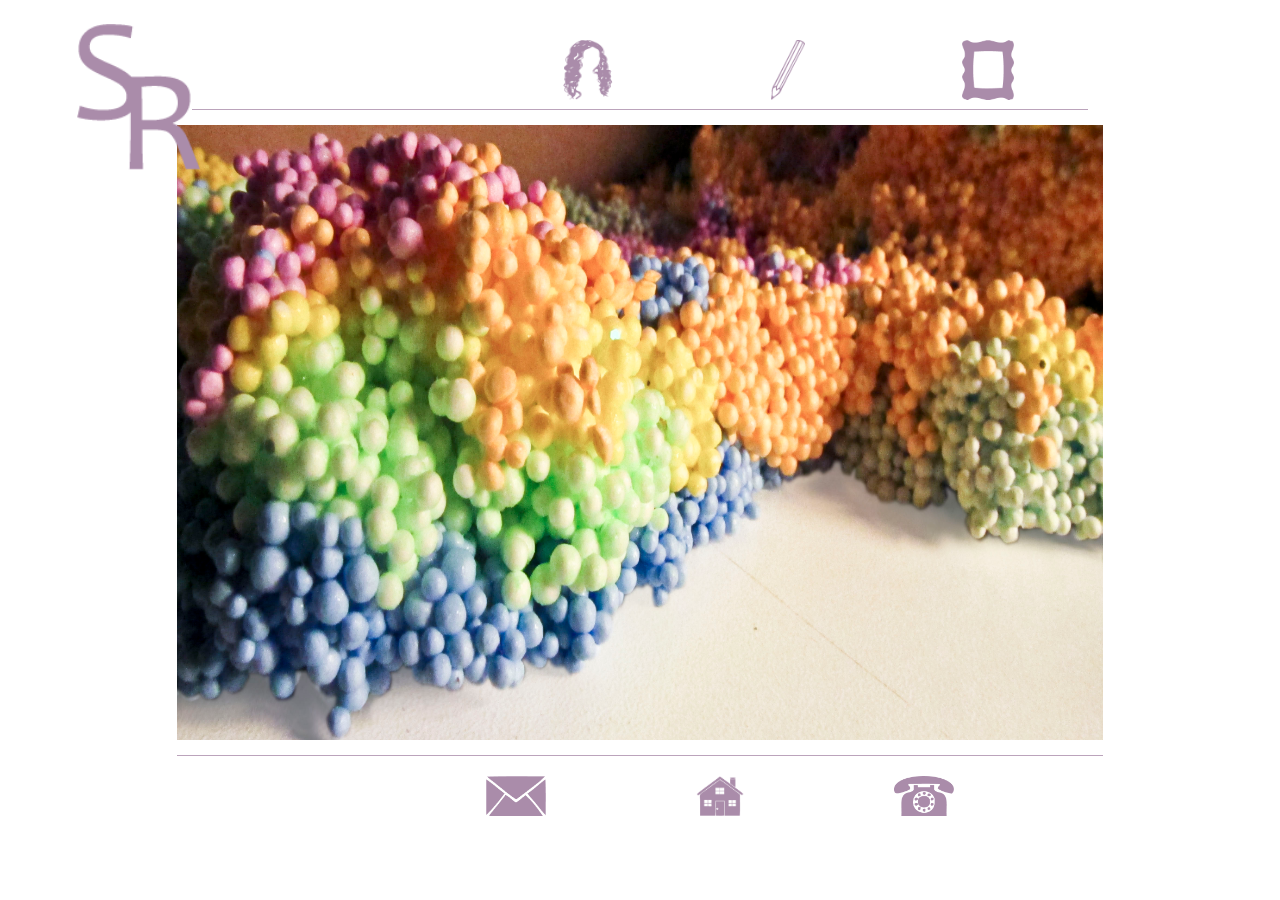
<file: index.html>
<!DOCTYPE html>
<html lang="en">
<head>
	<meta charset="UTF-8">
	<title>Sara Rose</title>
	<link rel="stylesheet" type="text/css" href="css/normalize.css">
	<link rel="stylesheet" type="text/css" href="css/bootstrap.css">
	<link rel="stylesheet" type="text/css" href="css/custom.css">
</head>
<body>
	<div>
			<div class="row">
				<div class="col-md-12">
					<a href="index.html"><img src="images/logo.png" width="123px" id="logo"></a>
					
					
					<nav id="header">
						<ul>
							<li class="headerLI">
								<a href="portfolio.html">
									<p class="p1">my<br/>portfolio</p>
								</a>
								<img src="images/frame.png" height="60px" class="img1">
							</li>
							<li class="headerLI">
								<a href="resume.html">
									<p class="p1">my<br/>resume</p>
								</a>
								<img src="images/pencil.png" height="60px" class="img1">
							</li>
							<li class="headerLI">
								<a href="about.html">
									<p class="p1">about <br/> me</p>
								</a>
								<img src="images/me2.png"  height="60px" width="50px" class="img1">
							</li>
						</ul>
					</nav>

				</div>

			</div>

			<div class="row">
				<div class="col-md-12" id="main">

					<div id="homeIMG">
							<img src="images/main.jpg" id="mainIMG">
					</div>


				</div>
			</div>

			<div class="row">
				<div class="col-md-12" id="footer">
					<nav id="footerNav">
						<ul>
			
							<li class="footerLI">
								<a href="mailto:sararose623@gmail.com?Subject=Hello Sara" target="_top"><p class="p3"> sararose623@gmail.com</p></a>
								<img src="images/email.png" height="40px"  id="bottomIcon"></li>
							<li class="footerLI">
								<p class="p2">new york,ny</p>
								<img src="images/home.png" height="40px" id="bottomIcon"></li>
								<li class="footerLI">
								<p class="p2">917-623-2053</p>
								<img src="images/phone.png" height="40px" id="bottomIcon"></li>
						</ul>
					</nav>
				</div>
			</div>
	</div>




	<script src="https://ajax.googleapis.com/ajax/libs/jquery/2.1.4/jquery.min.js"></script>
	<script src="js/bootstrap.js"></script>
	<script src="js/custom.js"></script>
</body>
</html>
</file>
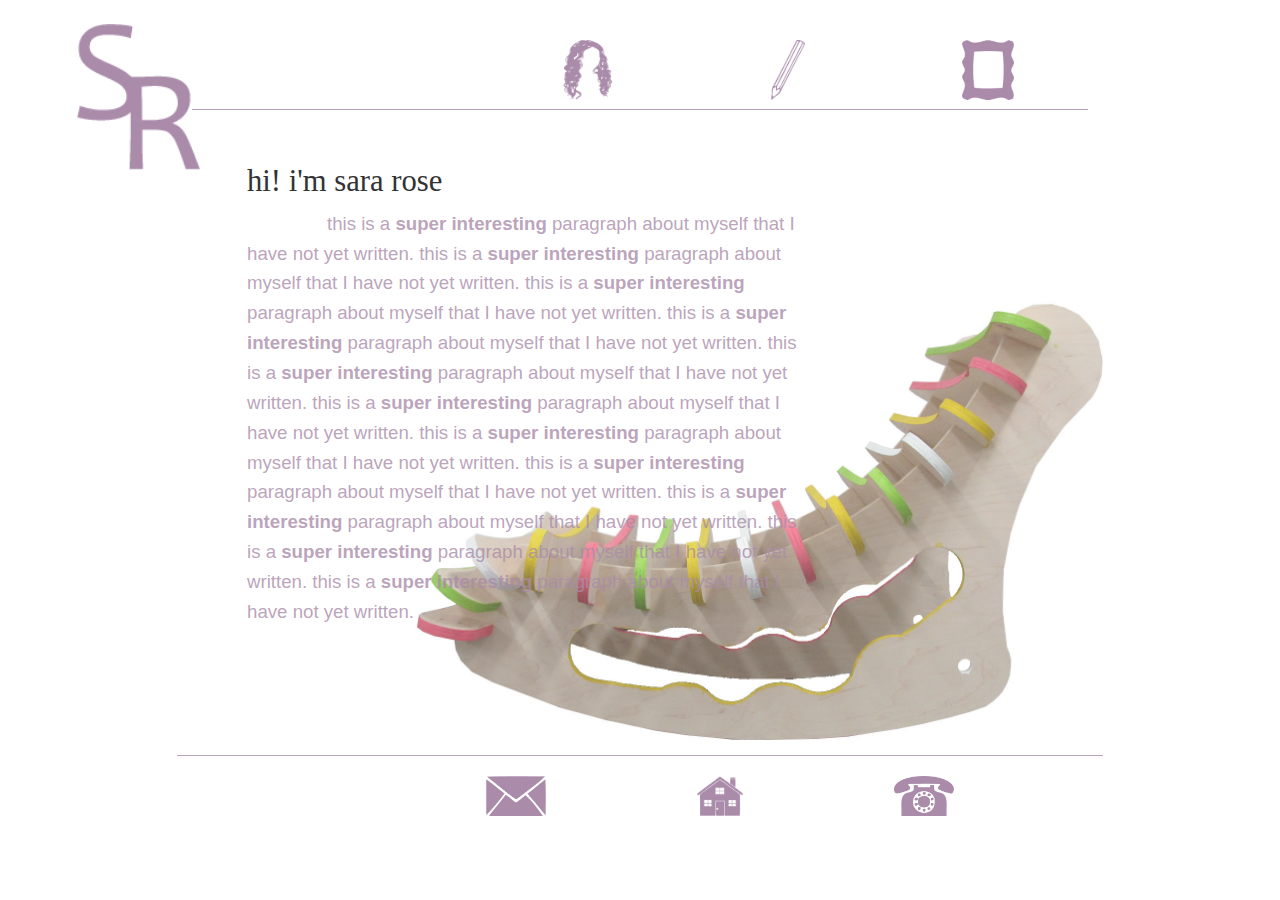
<file: about.html>
<!DOCTYPE html>
<html lang="en">
<head>
	<meta charset="UTF-8">
	<title>Sara Rose</title>
	<link rel="stylesheet" type="text/css" href="css/normalize.css">
	<link rel="stylesheet" type="text/css" href="css/bootstrap.css">
	<link rel="stylesheet" type="text/css" href="css/custom.css">
</head>
<body>
	<div>
			<div class="row">
				<div class="col-md-12">
					<a href="index.html"><img src="images/logo.png" width="123px" id="logo"></a>
					
					
					<nav id="header">
						<ul>
							<li class="headerLI">
								<a href="portfolio.html">
									<p class="p1">my<br/>portfolio</p>
								</a>
								<img src="images/frame.png" height="60px" class="img1">
							</li>
							<li class="headerLI">
								<a href="resume.html">
									<p class="p1">my<br/>resume</p>
								</a>
								<img src="images/pencil.png" height="60px" class="img1">
							</li>
							<li class="headerLI">
								<a href="about.html">
									<p class="p1">about <br/> me</p>
								</a>
								<img src="images/me2.png"  height="60px" width="50px" class="img1">
							</li>
						</ul>
					</nav>

				</div>

			</div>

			<div class="row">
				<div class="col-md-12" id="main">
			
					<img src="images/chair.jpg" width="100%" id="chair">
					<div id="about">

						<h1>hi! i'm sara rose</h1>
						
							<p id="pAbout">this is a <b> super interesting </b> paragraph about myself that I have not yet written. this is a <b> super interesting </b> paragraph about myself that I have not yet written. this is a <b> super interesting </b> paragraph about myself that I have not yet written. this is a <b> super interesting </b> paragraph about myself that I have not yet written. this is a <b> super interesting </b> paragraph about myself that I have not yet written. this is a <b> super interesting </b> paragraph about myself that I have not yet written. this is a <b> super interesting </b> paragraph about myself that I have not yet written. this is a <b> super interesting </b> paragraph about myself that I have not yet written. this is a <b> super interesting </b> paragraph about myself that I have not yet written. this is a <b> super interesting </b> paragraph about myself that I have not yet written. this is a <b> super interesting </b> paragraph about myself that I have not yet written. 
			
							</p>
					</div>
				
				</div>
			</div>

			<div class="row">
				<div class="col-md-12" id="footer">
					<nav id="footerNav">
						<ul>
			
							<li class="footerLI">
								<a href="mailto:sararose623@gmail.com?Subject=Hello Sara" target="_top"><p class="p3"> sararose623@gmail.com</p></a>
								<img src="images/email.png" height="40px"  id="bottomIcon"></li>
							<li class="footerLI">
								<p class="p2">new york,ny</p>
								<img src="images/home.png" height="40px" id="bottomIcon"></li>
								<li class="footerLI">
								<p class="p2">917-623-2053</p>
								<img src="images/phone.png" height="40px" id="bottomIcon"></li>
						</ul>
					</nav>
				</div>
			</div>
	</div>




	<script src="https://ajax.googleapis.com/ajax/libs/jquery/2.1.4/jquery.min.js"></script>
	<script src="js/bootstrap.js"></script>
	<script src="js/custom.js"></script>
</body>
</html>
</file>
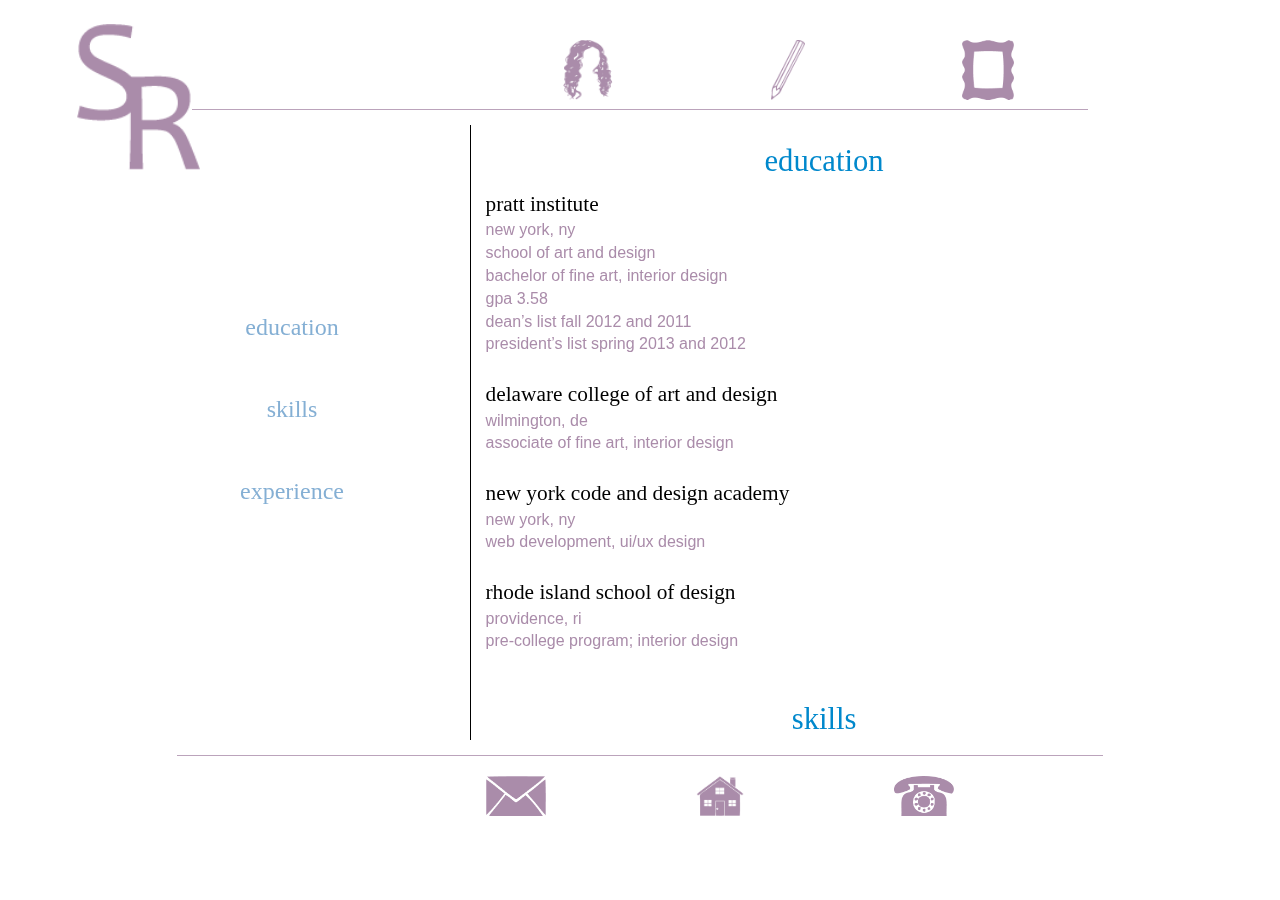
<file: resume.html>
<!DOCTYPE html>
<html lang="en">
<head>
	<meta charset="UTF-8">
	<title>Sara Rose</title>
	<link rel="stylesheet" type="text/css" href="css/normalize.css">
	<link rel="stylesheet" type="text/css" href="css/bootstrap.css">
	<link rel="stylesheet" type="text/css" href="css/custom.css">
	<link rel="stylesheet" type="text/css" href="css/scrollspy.css">
</head>
<body>
	<div>
			<div class="row">
				<div class="col-md-12">
					<a href="index.html"><img src="images/logo.png" width="123px" id="logo"></a>
					
					
					<nav id="header">
						<ul>
							<li class="headerLI">
								<a href="portfolio.html">
									<p class="p1">my<br/>portfolio</p>
								</a>
								<img src="images/frame.png" height="60px" class="img1">
							</li>
							<li class="headerLI">
								<a href="resume.html">
									<p class="p1">my<br/>resume</p>
								</a>
								<img src="images/pencil.png" height="60px" class="img1">
							</li>
							<li class="headerLI">
								<a href="about.html">
									<p class="p1">about <br/> me</p>
								</a>
								<img src="images/me2.png"  height="60px" width="50px" class="img1">
							</li>
						</ul>
					</nav>
				</div>
			</div>


			<div class="row">
				<div class="col-md-12" id="main">
				<div id="scroll">
					<div class="container">
						  <div class="row">
						    <nav class="col-sm-3" id="myScrollspy">
						      <ul class="nav nav-pills nav-stacked">
						        <li class="resumeScroll"><a href="#section1">education</a></li>
						        <li class="resumeScroll"><a href="#section2">skills</a></li>
						        <li class="resumeScroll"><a href="#section3">experience</a></li>
						                             
						          </ul>
						        </li>
						      </ul>
						    </nav>
						    <div class="col-sm-9">
						      <div id="section1">  
						      	<h2>education</h2>  
						        <p>

								<span class="large">pratt institute</span>
								<br>
								new york, ny<span class="right">graduated may 2013</span>
								<br>
								school of art and design
								<br>		
								bachelor of fine art, interior design
								<br>
								gpa 3.58
								<br>
								dean’s list fall 2012 and 2011
								<br>
								president’s list spring 2013 and 2012
								<br>
								<br>

								<span class="large">delaware college of art and design</span>
								<br>
								wilmington, de<span class="right">graduated may 2011</span>
								<br>
								associate of fine art, interior design
								<br>
								<br>

						        <span class="large">new york code and design academy</span>
						        <br>
						        new york, ny<span class="right" >summer/fall 2015</span>
						        <br>
								web development, ui/ux design
								<br>
								<br>
								
								<span class="large">rhode island school of design</span>
								<br>
								providence, ri<span  class="right">summer 2008</span> 	
								<br>
								pre-college program; interior design

						        </p>

						      </div>
						      <div id="section2"> 
						        <h2>skills</h2>
						        <p>
						        
						        adobe photoshop
						        <br>
								adobe illustrator
								<br>
								adobe indesign
								<br>
								<br>								autocad
								<br>
								google sketchup
								<br>
								3ds max design
								<br>
								<br>
								html
								<br>
								css
								<br>
								javascript
								<br>
								jquery
								<br>
								<br>
								microsoft office
								<br>
								constructing physical models
								<br>
								hand drafting 
								
						        </p>
						      </div>        
						      <div id="section3">         
						        <h2>experience</h2>
						        <p>
						        <span class="large">babesta</span>
						        <br> new york, ny <span class="right">july 2013 - present</span>
						        <br>					
								high-end children’s furniture and fashion boutique 
								<br>
								graphic design, visual marketing associate, store manager
								<br>
								<span class="indent">creates graphics for social media posts, weekly newsletters and seasonal catalogs
								<br>
								designs and execute monthly window displays
								<br>
								designs and execute retail displays and merchandise layouts 
								<br>
								directly responsible for children’s market research 
								<br>
								monitors current trends and new products 
								<br>
								generates reports to update and advise management and staff 
								<br>
								trains retail associates</span>
								<br>
								<br>

								<span class="large">ducduc and the new traditionalists</span>
								<br>
								new york, ny <span class="right">july 2012 – may 2013</span>
								<br>
								high-end custom furniture design and manufacturing
								<br> 
								design intern
								<br>
								<span class="indent">produced 3d models of furniture designs using google sketchup
								<br>
								created graphics for company website, brochure and newsletters
								<br>
								assisted in the development and layout of furniture catalog for retailers
								<br>
								rendered images of custom furniture orders using photoshop 
								<br>
								drew floor plans of showroom and exhibition layouts using autocad
								<br>
								prepared research documentation on current market trends in children’s furniture </span>
								<br>
								<br>

								<span class="large">dylan’s candy bar</span>
								<br> new york, ny	<span class="right">june 2013 - october 2013</span>
								<br>
								iconic candy emporium
								<br>
								visual merchandising/candy café associate
								<br>
								<span class="indent">designed and maintained fun and imaginative product displays
								<br>
								provided enthusiastic candy-centric experiences to customers 
								<br>
								crafted creative delicious desserts 
								</span>
								<br>
								<br>

								<span class="large">friends of the high line</span>
								<br> new york, ny	<span class="right">spring 2012</span>
								<br>
								non-profit organization dedicated to maintaining high line park
								<br>
								volunteer
								<br>
								<span class="indent">worked closely with high line gardeners 
								<br>
								provided high line information to visitors about the park’s history and design
								</span>
								<br>
								<br> 

								<span class="large">lbd fine art</span>
								<br>
								 chicago, il<span class="right">summer 2011</span>
								 <br>
								design intern
								<br>
								design firm specializing in the selection of fine art 
								<br>
								<span class="indent">assisted in the creation and installation of art for pediatric hospitals 
								</span>
								<br>
								<br>

								<span class="large">the tyler place resort</span>
								<br>
								 highgate springs, vt<span class="right">summers 2006 - 2011</span>
								 <br>
								award winning family resort
								<br>
								counselor 
								<br>
								<span class="indent">supervised and led creative, hands-on activities for children
								<br> 
								provided one-on-one care for special needs children
								</span>

						        </p>
						      </div>
						      
						    </div>
						  </div>
						</div>

										



				</div>
			</div>
			</div>
			<div class="row">
				<div class="col-md-12" id="footer">
					<nav id="footerNav">
						<ul>
			
							<li class="footerLI">
								<a href="mailto:sararose623@gmail.com?Subject=Hello Sara" target="_top"><p class="p3"> sararose623@gmail.com</p></a>
								<img src="images/email.png" height="40px"  id="bottomIcon"></li>
							<li class="footerLI">
								<p class="p2">new york,ny</p>
								<img src="images/home.png" height="40px" id="bottomIcon"></li>
								<li class="footerLI">
								<p class="p2">917-623-2053</p>
								<img src="images/phone.png" height="40px" id="bottomIcon"></li>
						</ul>
					</nav>
				</div>
			</div>
	</div>




	<script src="https://ajax.googleapis.com/ajax/libs/jquery/2.1.4/jquery.min.js"></script>
	<script src="js/bootstrap.js"></script>
	<script src="js/custom.js"></script>
</body>
</html>
</file>
<file: css/custom.css>
body{
	margin-left: 15%;
	margin-right: 15%;
	margin-top: 15px;
	margin-bottom: 0;
}

#logo{
	position: absolute;
	left: -100px;
	bottom: -60px;
	z-index: 5;
}

#main{
	min-height: 615px;
	max-height: 615px;
	width: 100%;
	margin-top: 15px;
	margin-bottom: 15px;
	padding: 0;
	overflow: hidden;

}

#homeIMG{
	width: 100%;
	height: 615px;
	margin: 0;
	padding: 0;
}

#mainGallery{
	min-height: 615px;
	max-height: 615px;
	width: 100%;
	margin-top: 15px;
	margin-bottom: 15px;
	padding: 0;
	overflow-y: scroll;

}

#mainIMG{
	margin: 0;
	padding: 0;
	height: 615px;
	width: 100%;
}


/*.notHomePage{
	overflow: scroll;
	overflow-x: hidden;
}*/

#footer{
	max-height:80px;
	height:70px;
	width: 100%;
	border-top: solid 1px rgba(170,140,170,.8);
	position: relative;
	bottom: 0;
	
}

.footerLI{
	width: 200px;
	position: relative;
	left: 25%;
	padding-top: 10px;
	/*border: solid;*/
}

#footerNav{
	position: relative;
	bottom: 0;
}

#header{
	max-height:80px;
	height:90px;
	width: 100%;
	margin-top: 15px;
	border-bottom: solid 1px rgba(170,140,170,.8);
	
}

.headerLI{
	position: relative;
	right: 0;
	float: right;
	
}

.img1{
	position: absolute;
	top: 0;
	bottom: 0;
	left: 0;
	right: 0;
	margin: auto;

}

#bottomIcon{
	position: absolute;
	top: 0;
	bottom: 0;
	left: 0;
	right: 0;
	margin: auto;
}

/*.p2:hover{
	cursor: default;
}
*/
nav ul{
	padding:0px;
	margin:0px;
	width: 100%;
}



nav ul li{
	list-style: none;
	display: inline-block;
	height:80px;
	width:200px;
	
}

.p1{
	display: none;
	text-align: center;
	text-decoration: none;
	font-size: 16pt;
	position: absolute;
	top: 15%;
	bottom: 0;
	left: 0;
	right: 0;
	margin: auto;
	/*line-height: 20%;*/
	/*padding:0px;*/
	

}

.p2{
	display: none;
	text-align: center;
	text-decoration: none;
	font-size: 14pt;
	position: absolute;
	top: 30%;
	bottom: 0;
	left: 0;
	right: 0;
	margin: auto;
	
}

.p3{
	display: none;
	text-align: center;
	text-decoration: none;
	font-size: 14pt;
	position: absolute;
	top: 30%;
	bottom: 0;
	left: 0;
	right: 0;
	margin: auto;
	color: #0088cc;
	
}



a:link{
	text-decoration: none;

}

a:visited{
	text-decoration: none;
}

.p2:hover{
	cursor: default;
}

h1{
	font-family: candara;
	font-size: 23pt;
	
	
}

h2{
	font-family: candara;
	font-size: 23pt;
	color: #0088cc;
	text-align: center;
}

h3{
	font-family: candara;
	font-size: 23pt;
	color: rgb(170,140,170);
}


p{
	
	font-family: arial;
	color: rgb(170,140,170);
	
}

#about{
	width: 65%;
	height: 80%;
	padding: 20px;
	position: absolute;
	top: 0;
	left: 50px;	

}

#pAbout{
	font-size: 14pt;
	line-height: 160%;
	text-indent: 80px;
	color: rgba(170,140,170,.8);
	
}

#chair{
	/*padding: 0;*/
	height: 550px;
	width: auto;
	position: absolute;
	bottom: 0;
	right: 0;
	padding-top: 100px;
	padding-bottom: 0;
	z-index: -1;
	opacity: .8;
	/*margin: 15px;*/


}


.large{
	font-size: 16pt;
	font-family: candara;
	color: black;

}

.right{
	position: absolute;
	right: 0;

}

.indent{
	position: relative;
	left: 5%;
}



.gallery{
	position: relative;
	width: 180px;
	height: 180px;
	overflow: hidden;
	padding: 0;
	margin: 5px;
}

.gallery2{
	position: relative;
	width: 250px;
	height: 180px;
	overflow: hidden;
	padding: 0;
	margin: 5px;
}

.gallery3{
	position: relative;
	width: 300px;
	height: 180px;
	overflow: hidden;
	padding: 5px;
	margin: 5px;
	border: solid 1px rgb(200,200,200);
}
</file>
<file: css/scrollspy.css>
body{
  position: relative;
}
ul.nav-pills {
      top: 300px;
      position: fixed;
      padding: 0;
      margin: 0;


  }
  div.col-sm-9 div {
      height: 200px;
      font-size: 16px;
      padding: 0;
      margin: 0;
  }

  .col-sm-9{
    border-left: solid 1px black;
  }

  #scroll{
    height: 615px;
    width: 100%;
    overflow: scroll;
    position: absolute;
    top: 0;
    margin: 0;
    padding: 0;
    overflow-x: hidden; 
  }

  #section1 {
    width: 80%;
    height: auto;
    padding-top: 0;
    margin-top: 0;
    margin-bottom: 50px;
   
    
  }
  #section2 {
    width: 80%;
    height: auto;
    margin-bottom: 50px;

   
  }
  #section3 {
    width: 80%;
    height: auto;
   
  }
  
  @media screen and (max-width: 600px) {
    #section1, #section2, #section3  {
        margin-left: 150px;
    }
  }

  .resumeScroll{
    font-family: candara;
    font-size: 18pt;
    /*border-bottom: solid 1px rgba(170, 140,170, .8);*/
    padding: 0;
    margin: 0;
    opacity: .6;
    text-align: center;
  }
/*  .resumeScroll:hover{
    opacity: 1;
  }
*/
</file>
